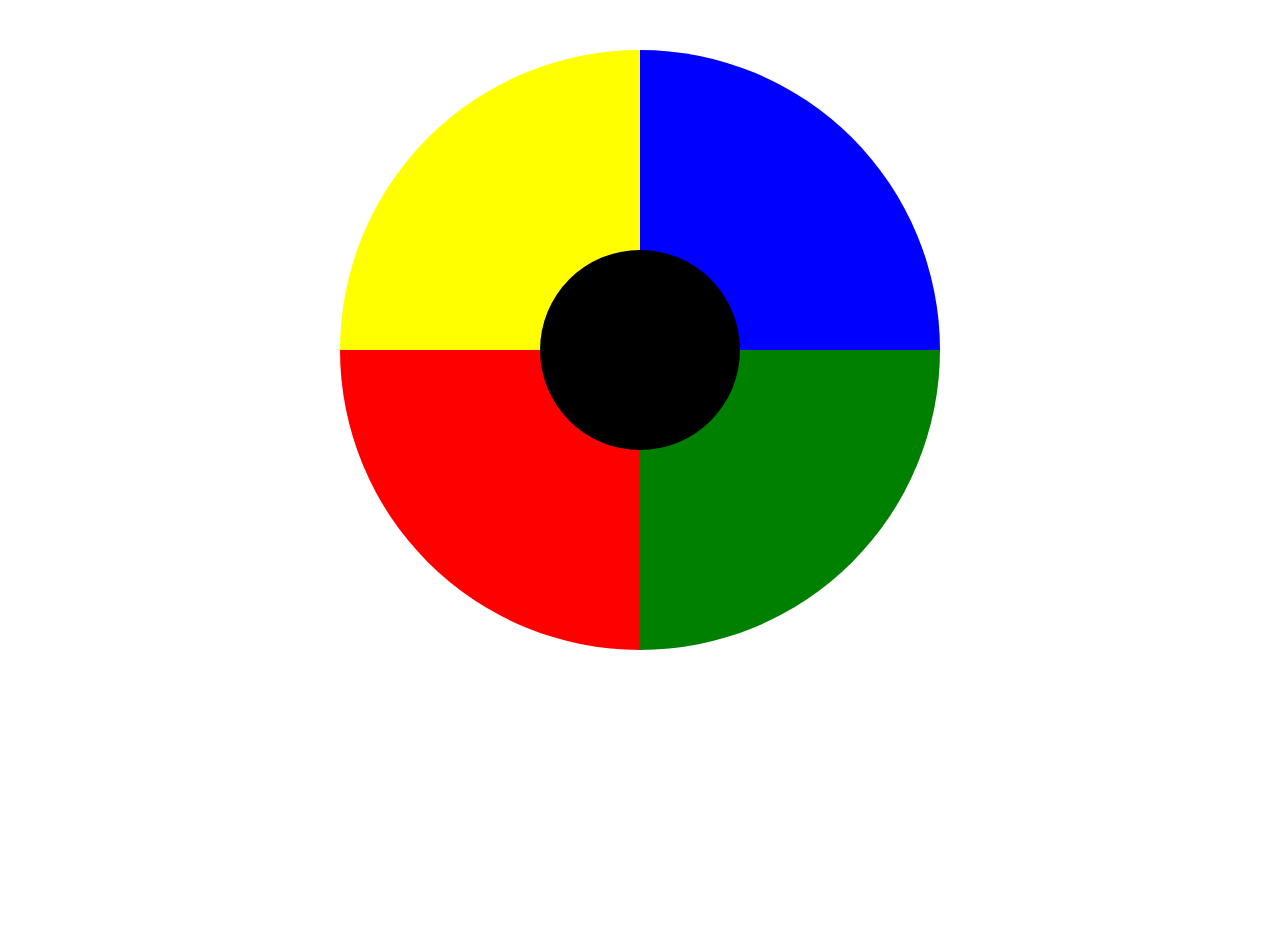
<file: bonus/index.html>
<!DOCTYPE html>
<html lang="en" dir="ltr">
  <head>
    <meta charset="utf-8">
    <title>Pol say</title>
    <link rel="stylesheet" href="css/style.css">
    <script src="https://ajax.googleapis.com/ajax/libs/jquery/3.3.1/jquery.min.js"></script>
  </head>
  <body>
    <main>
      <div class="gamingpad">
        <div class="pointspad">

        </div>
        <div class="padtopsx">

        </div>
        <div class="padtopdx">

        </div>
        <div class="padbotdx">

        </div>
        <div class="padbotsx">

        </div>
      </div>
    </main>
    <script src="js/script.js" charset="utf-8"></script>
  </body>
</html>
</file>
<file: bonus/css/style.css>
/* regole generali */
*{
  margin: 0;
  padding: 0;
  box-sizing: border-box;
}
main{
  position: relative;
  width: 100vw;
  height: 100vh;
  /* debug */
  /* background-color: blue; */
  /* debug */
}
/* fine regole generali */

.gamingpad{
  position: relative;
  display: flex;
  margin: 50px auto;
  flex-wrap: wrap;
  justify-content: center;
  align-items: flex-start;
  /* debug */
  width: 600px;
  height: 600px;
  /* background-color: green; */
  border-radius: 50%;
  /* debug */
}
.pointspad{
  position: absolute;
  top: 50%;
  left: 50%;
  transform: translate(-50% , -50%);
  /* debug */
  width: 200px;
  height: 200px;
  background-color: black;
  border-radius: 50%;
  /* debug */
}
.padtopsx{
  height: 50%;
  width: 50%;
  border-radius: 100% 0 0 0;
  /* debug */
  background-color: yellow;
  /* debug */
}
.padtopdx{
  border-radius: 0 100% 0 0;
  height: 50%;
  width: 50%;
  /* debug */
  background-color: blue;
  /* debug */
}
.padbotdx{
  border-radius: 0 0 0 100%;
  height: 50%;
  width: 50%;
  /* debug */
  background-color: red;
  /* debug */
}
.padbotsx{
  border-radius: 0 0 100% 0;
  height: 50%;
  width: 50%;
  /* debug */
  background-color: green;
  /* debug */
}
</file>
